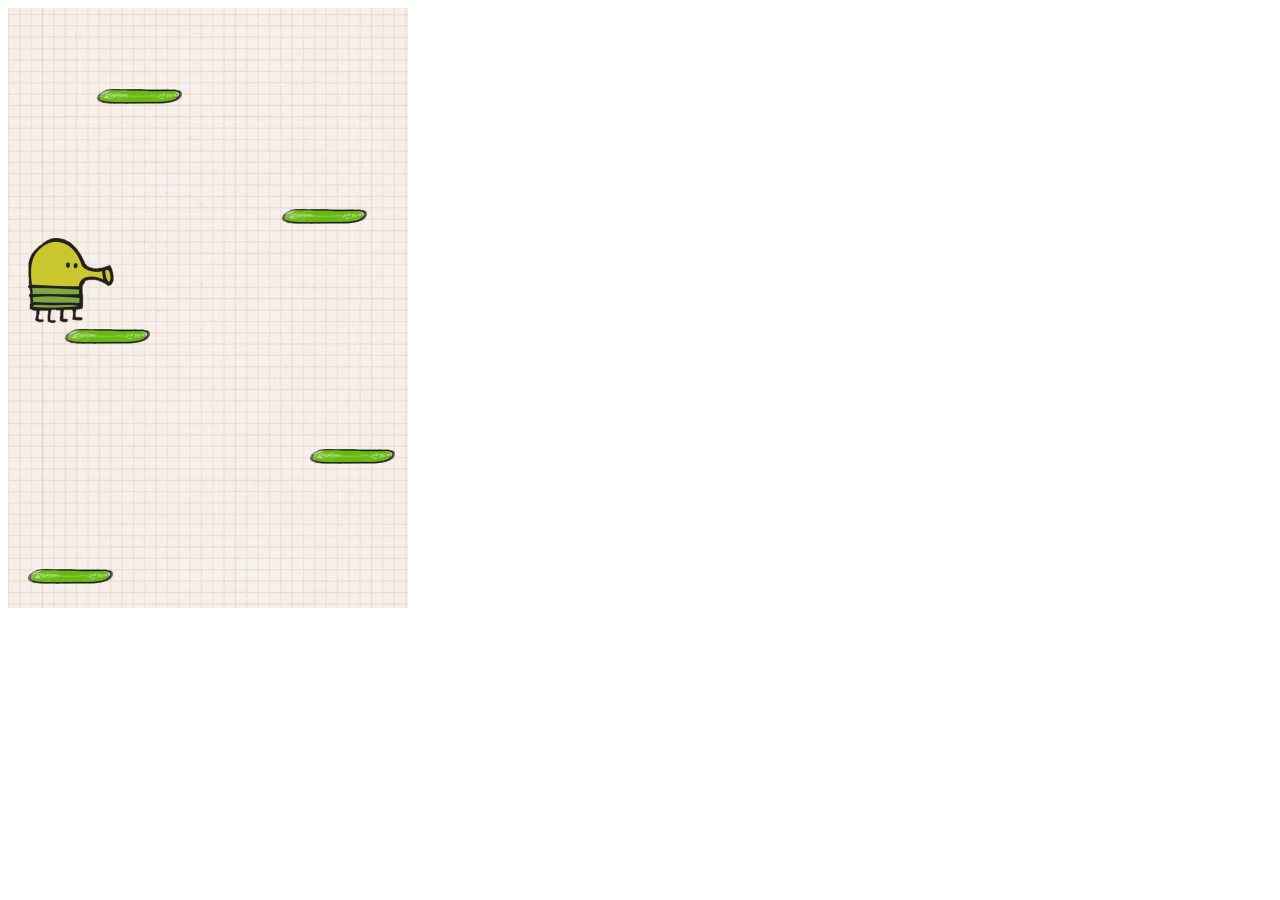
<file: public/doodle/index.html>
<!DOCTYPE html>
<html lang="en" dir="ltr">
  <head>
    <meta charset="utf-8">
    <script src="script.js" charset="utf-8"></script>
    <link rel="stylesheet" href="style.css"></link>
    <title>Doodle Jump</title>
  </head>
  <body>

    <div class="grid">

    </div>

  </body>
</html>
</file>
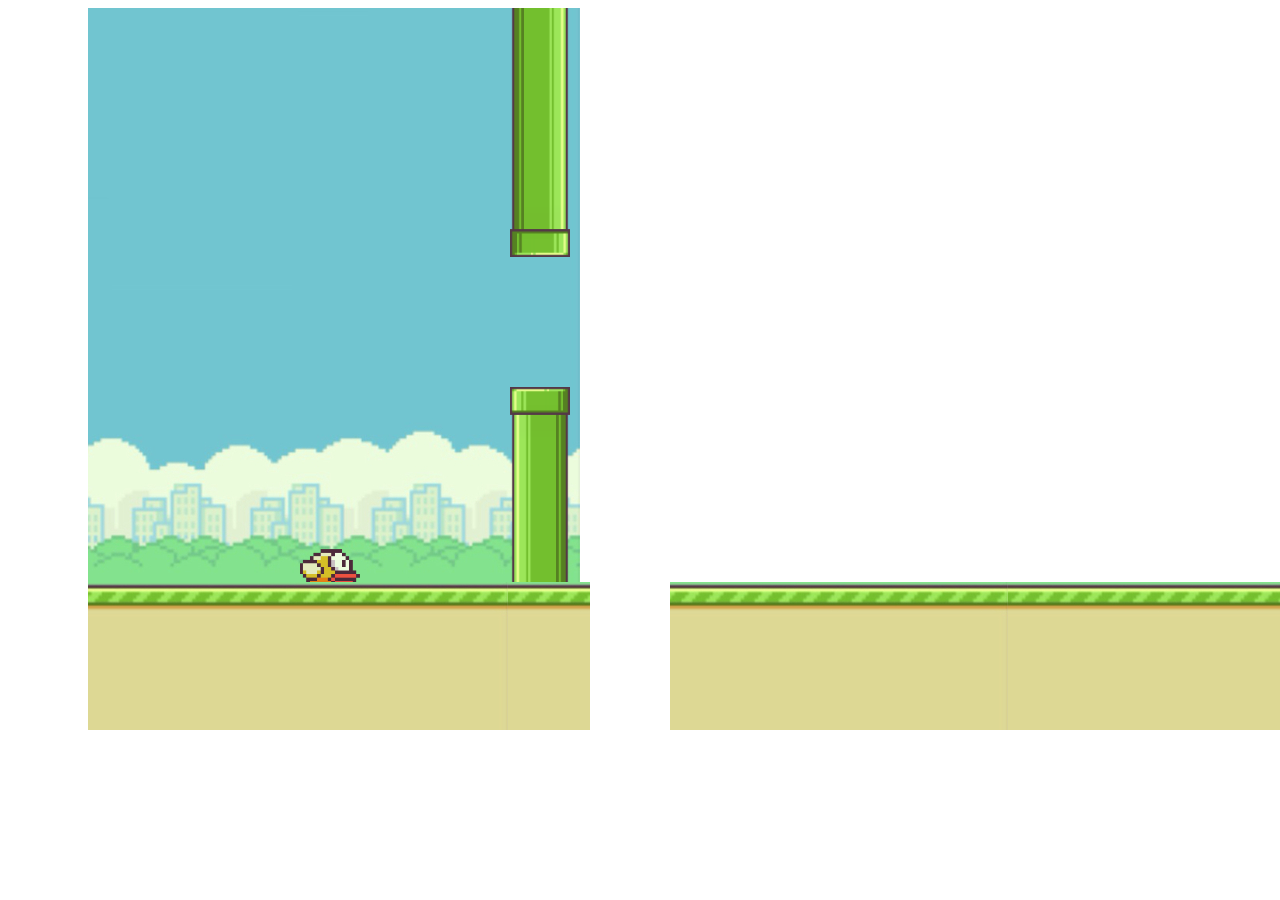
<file: public/flappy/index.html>
<!DOCTYPE html>
<html lang="en" dir="ltr">
    <head>
        <meta charset="utf-8">
        <title>Flappy Bird</title>
        <link rel="stylesheet" href="style.css">
        <script src="script.js" charset="utf-8"></script>
    </head>
    <body>
    
    <div class="border-left"></div>
    <div class="game-container">
        <div class="border-top"></div>
        <div class="sky">
            <div class="bird"></div>
        </div>
    </div>
    <div class="ground-container"></div>
        <div class="ground-moving"></div>
    </div>
    <div class="border-right"></div>

    </body>
</html>
</file>
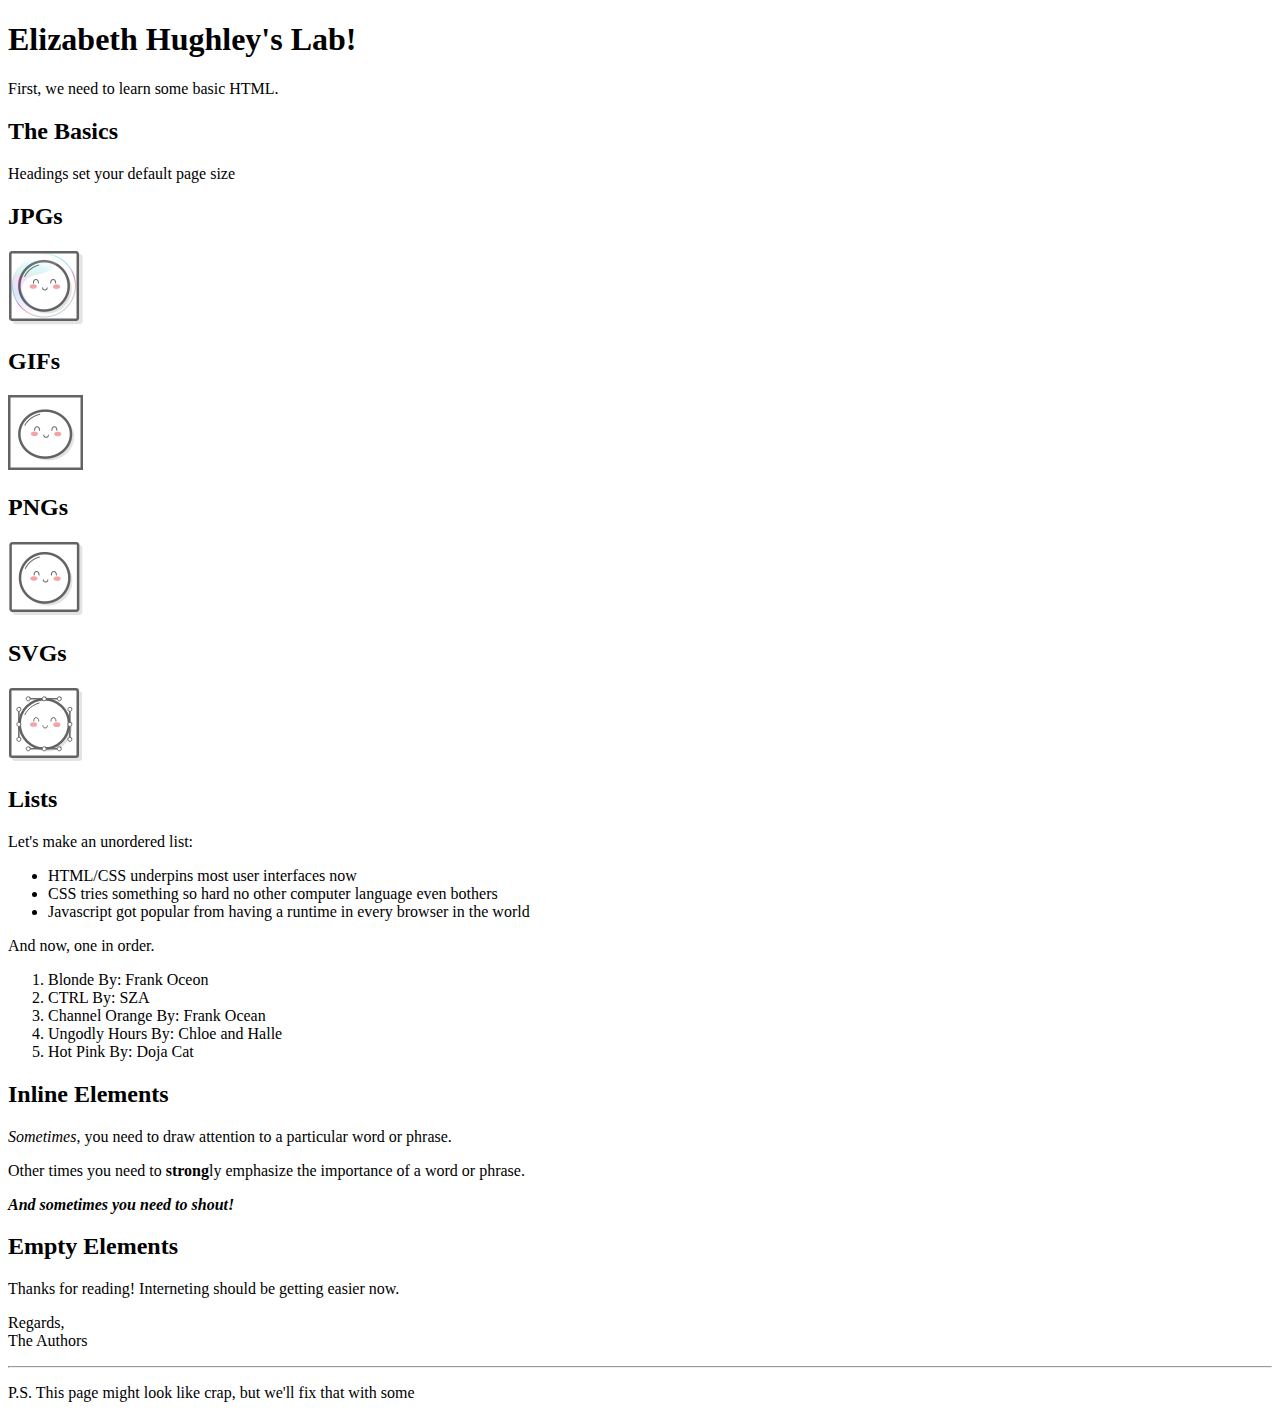
<file: public/labs/lab_1/index.html>
<!DOCTYPE html>
<html>
  <head>
    <title>Elizabeth Hughley's Lab!</title>
  </head>
  <body>
    <h1>Elizabeth Hughley's Lab!</h1>
    <p>First, we need to learn some basic HTML.</p>

    <h2>The Basics</h2>
    <p>Headings set your default page size</p>
  </body>
</html>


<h2>JPGs</h2>


<img src='images/mochi.jpg' width='75' alt='A mochi ball in a bubble'/>

<h2>GIFs</h2>


<img src='images/mochi.gif' width='75' alt='A dancing mochi ball'/>

<h2>PNGs</h2>


<img src='images/mochi.png' width='75' alt='A mochi ball'/>

<h2>SVGs</h2>


<img src='images/mochi.svg' alt='A mochi ball with Bézier handles'/>

<h2>Lists</h2>

<p>Let's make an unordered list:</p>

<ul>
  <li>HTML/CSS underpins most user interfaces now</li>
  <li>CSS tries something so hard no other computer language even bothers</li>
  <li>Javascript got popular from having a runtime in every browser in the world</li>
</ul>

<p>And now, one in order.</p>

<ol>
  <li>Blonde By: Frank Oceon</li>
  <li>CTRL By: SZA</li>
  <li>Channel Orange By: Frank Ocean</li>
  <li>Ungodly Hours By: Chloe and Halle</li>
  <li>Hot Pink By: Doja Cat</li>
</ol>

<h2>Inline Elements</h2>

<p><em>Sometimes</em>, you need to draw attention to a particular word or
phrase.</p>

<p>Other times you need to <strong>strong</strong>ly emphasize the importance
of a word or phrase.</p>

<p><em><strong>And sometimes you need to shout!</strong></em></p>

<h2>Empty Elements</h2>

<p>Thanks for reading! Interneting should be getting easier now.</p>

<p>Regards,<br/>
The Authors</p>

<hr/>

<p>P.S. This page might look like crap, but we'll fix that with some
</file>
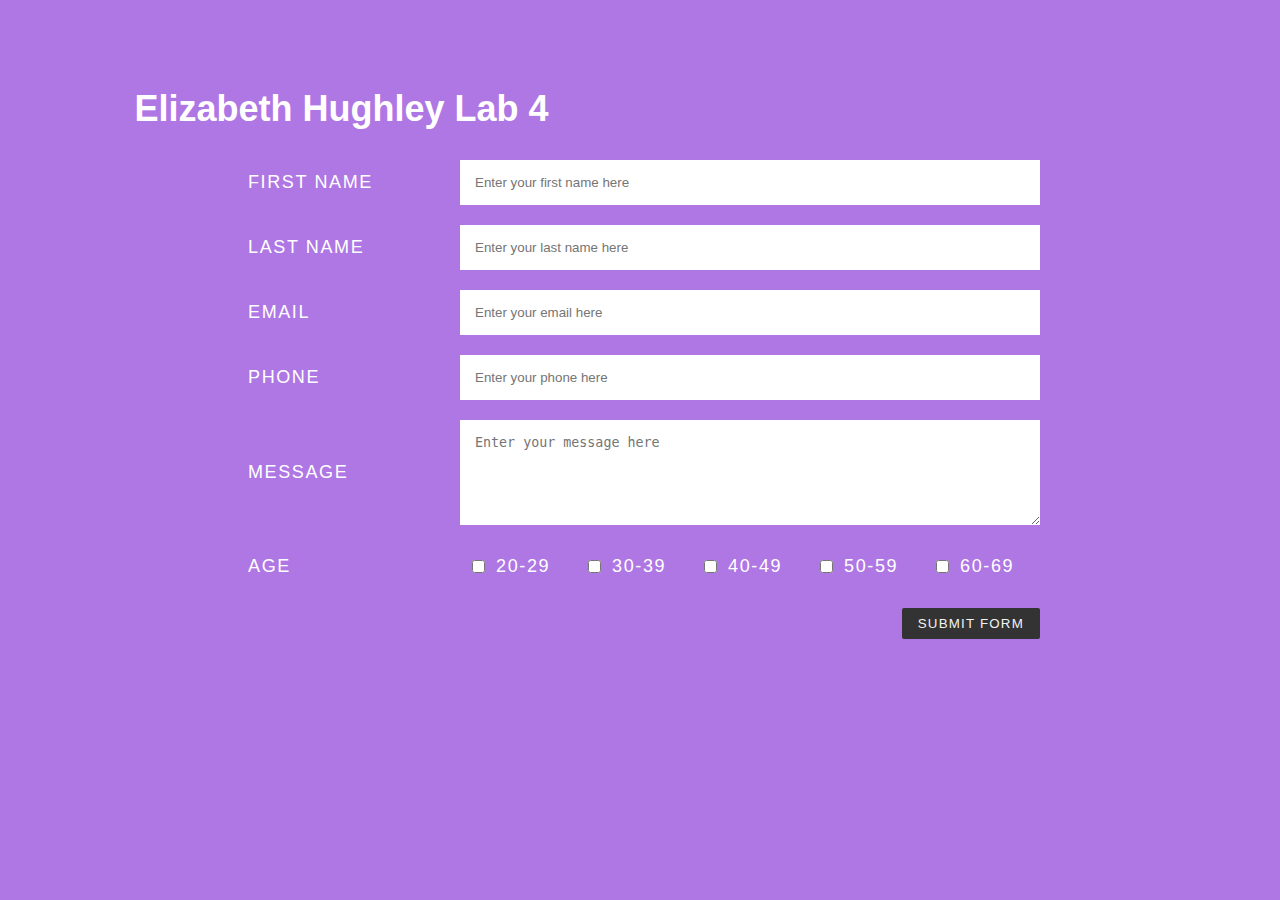
<file: public/labs/lab_4/index.html>
<!DOCTYPE html>
<html lang="en">
 <head>
     <meta charset="UTF-8">
     <meta http-equiv="X-UA-Compatible" content="IE=edge">
     <meta name="viewport" content="width=device-width, initial-scale=1.0">
     <link rel="stylesheet" href="styles.css">
     <title>Elizabeth Hughley Lab 4</title>
 </head>
<body>
  <div class="container">
  <h1>Elizabeth Hughley Lab 4</h1>
  <form action="/api" method="post">
    <ul class="flex-outer">
      <li>
        <label for="fname">First Name</label>
        <input type="text" id="fname" name="fname" placeholder="Enter your first name here">
      </li>
      <li>
        <label for="lname">Last Name</label>
        <input type="text" id="lname" name="lname" placeholder="Enter your last name here">
      </li>
      <li>
        <label for="email">Email</label>
        <input type="email" id="email"  name="email" placeholder="Enter your email here">
      </li>
      <li>
        <label for="phone">Phone</label>
        <input type="tel" id="phone"  name="phone" placeholder="Enter your phone here">
      </li>
      <li>
        <label for="message">Message</label>
        <textarea rows="5" cols="33" id="message" name="message" placeholder="Enter your message here"></textarea>
      </li>
      <li>
        <p>Age</p>
        <ul class="flex-inner">
          <li>
            <input type="checkbox" id="twenty-to-twentynine" name="twenty-to-twentynine"> 
            <label for="twenty-to-twentynine">20-29</label>
          </li>
          <li>
            <input type="checkbox" id="thirty-to-thirtynine" name="thirty-to-thirtynine">
            <label for="thirty-to-thirtynine">30-39</label>
          </li>
          <li>
            <input type="checkbox" id="fourty-to-fourtynine" name="fourty-to-fourtynine">
            <label for="fourty-to-fourtynine">40-49</label>
          </li>
          <li>
            <input type="checkbox" id="fifty-to-fiftynine" name="fifty-to-fiftynine">
            <label for="fifty-to-fiftynine">50-59</label>
          </li>
          <li>
            <input type="checkbox" id="sixty-to-sixtynine" name="sixty-to-sixtynine">
            <label for="sixty-to-sixtynine">60-69</label>
          </li>
        </ul>
      </li>
      <li>
        <button type="submit" id="submit-button" name="submit button">Submit Form</button>
      </li>
    </ul>
  </form>
  </div>
</body>
</html>
</file>
<file: public/doodle/style.css>
.grid {
    width: 400px;
    height: 600px;
    background-image: url('background.png');
    position: relative;
    font-size: 100px;
    text-align: center;
  }
  
  .doodler {
    width: 87px;
    height: 85px;
    background-image: url('doodler-guy.png');
    position: absolute;
  }
  
  .platform {
    width: 85px;
    height: 15px;
    background-image: url('platform.png');
    position: absolute;
  }
</file>
<file: public/flappy/style.css>
body {
    display: flex;
}
.game-container {
    width: 500px;
    height: 730px;
    position: absolute;
    left: 80px;
}

.border-left {
    width: 80px;
    height: 790px;
    position: absolute;
    background-color: white;
    z-index: +2;
}

.border-right {
    width: 80px;
    height: 790px;
    position: absolute;
    background-color: white;
    z-index: +2;
    left: 590px;
}

.border-top{
    width: 660px;
    height: 50px;
    position: absolute;
    background-color: white;
    z-index: +2;
    top: -50px;
}

.sky {
    background-image: url('fb-game-background.png');
    width: 500px;
    height: 580px;
    position: absolute;
}

.ground{
    background-image: url('bottom-background.png');
    width: 500px;
    height: 150px;
    position: absolute;
    top: 580px;
    z-index: +1;
}

.bird {
    background-image: url('flappy-bird.png');
    position: absolute;
    width: 60px;
    height: 45px;
    left: 220px;
    bottom: 100px;
}

.obstacle{
    background-image: url('flappybird-pipe.png');
    width: 60px;
    height: 300px;
    position: absolute;
}

.topObstacle {
    background-image: url('flappybird-pipe.png');
    transform: rotate(180deg);
    width: 60px;
    height: 300px;
    position: absolute;
}

@keyframes slideright{
    from{
        background-position: 10000%;
    }
    to {
        background-position: 0%;
    }
}

@-webkit-keyframes slideright {
    from {
        background-position: 10000%;
    }
    to {
        background-position: 0%;
    }
}

.ground-container {
    height: 150px;
    width: 580px;
    left: 80px;
    position: absolute;
}

.ground-moving {
    position: absolute;
    top: 580px;
    height: 150px;
    background-image: url('bottom-background.png');
    background-repeat: repeat-x;
    animation: slideright 100s infinite linear;
    -webkit-animation: slideright 100s infinite linear;
    width: 100%;
    z-index: +1;
}
</file>
<file: public/labs/lab_4/styles.css>
body {
    font: normal 18px/1.5 "Fira Sans", "Helvetica Neue", sans-serif;
    background: #af77e4;
    color: #fff;
    padding: 50px 0;
  }
  
  .container {
    width: 80%;
    max-width: 1200px;
    margin: 0 auto;
  }
  
  .container * {
    box-sizing: border-box;
  }
  
  .flex-outer,
  .flex-inner {
    list-style-type: none;
    padding: 0;
  }
  
  .flex-outer {
    max-width: 800px;
    margin: 0 auto;
  }
  
  .flex-outer li,
  .flex-inner {
    display: flex;
    flex-wrap: wrap;
    align-items: center;
  }
  
  .flex-inner {
    padding: 0 8px;
    justify-content: space-between;  
  }
  
  .flex-outer > li:not(:last-child) {
    margin-bottom: 20px;
  }
  
  .flex-outer li label,
  .flex-outer li p {
    padding: 8px;
    font-weight: 300;
    letter-spacing: .09em;
    text-transform: uppercase;
  }
  
  .flex-outer > li > label,
  .flex-outer li p {
    flex: 1 0 120px;
    max-width: 220px;
  }
  
  .flex-outer > li > label + *,
  .flex-inner {
    flex: 1 0 220px;
  }
  
  .flex-outer li p {
    margin: 0;
  }
  
  .flex-outer li input:not([type='checkbox']),
  .flex-outer li textarea {
    padding: 15px;
    border: none;
  }
  
  .flex-outer li button {
    margin-left: auto;
    padding: 8px 16px;
    border: none;
    background: #333;
    color: #f2f2f2;
    text-transform: uppercase;
    letter-spacing: .09em;
    border-radius: 2px;
  }
  
  .flex-inner li {
    width: 100px;
  }
</file>
